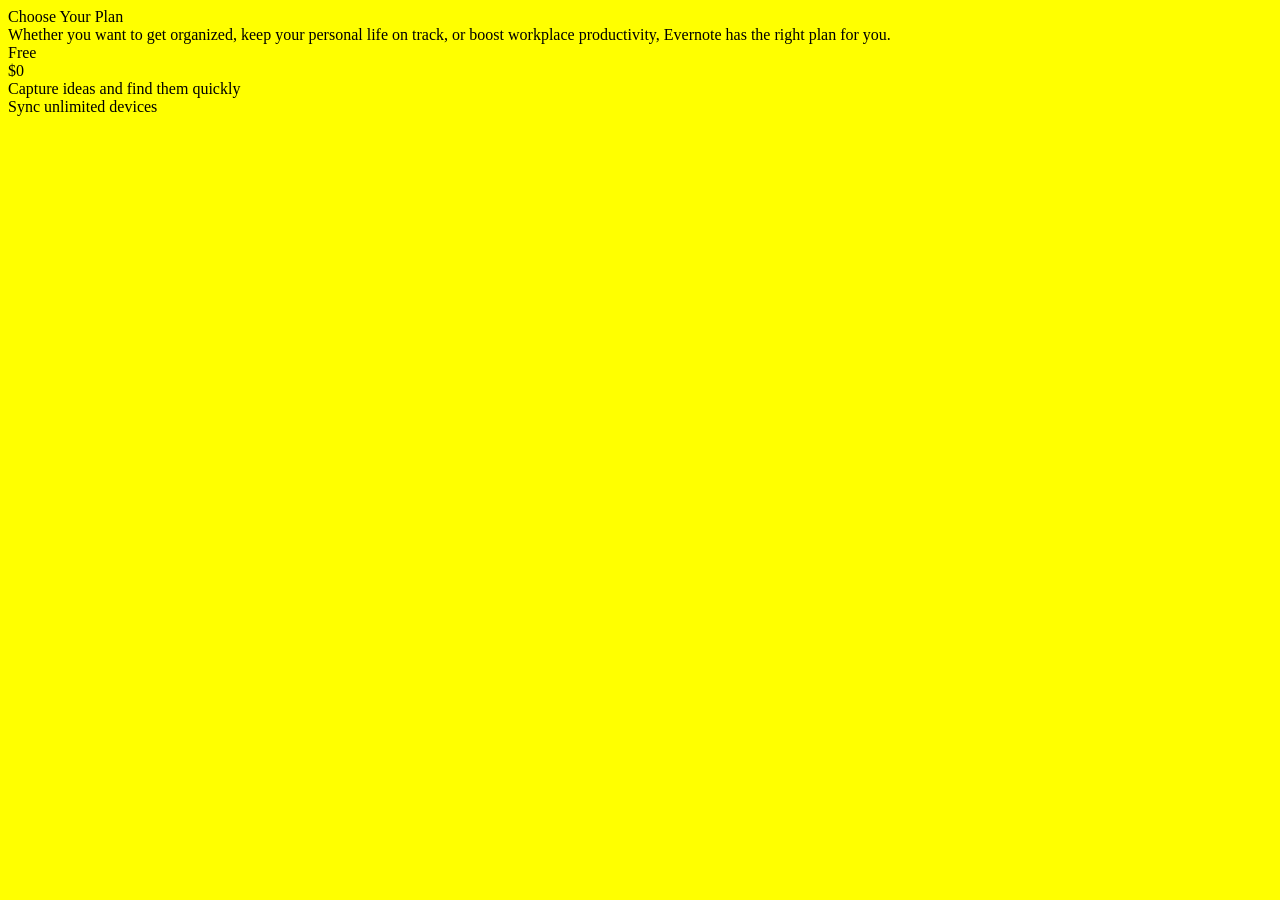
<file: index.html>
<!doctype html>
<html lang="en">
  <head>
    <meta charset="UTF-8" />
    <meta name="viewport" content="width=device-width, initial-scale=1.0" />
    <title>Document</title>
    <link href="styles.css" rel="stylesheet" />
  </head>
  <body>
    <div class="pricing">
      <div class="heading">
        <div class="title">Choose Your Plan</div>
        <div class="desc">
          Whether you want to get organized, keep your personal life on track,
          or boost workplace productivity, Evernote has the right plan for you.
        </div>
      </div>
      <div class="price-list">
        <div class="price-board">
          <div class="overview">
            <div class="tier">Free</div>
            <div class="price">$0</div>
            <div class="desc">Capture ideas and find them quickly</div>
          </div>
          <div class="feature-list">
            <div class="feature">
              <div class="icon"></div>
              <div class="feature-desc">Sync unlimited devices</div>
            </div>
            <div class="feature"></div>
            <div class="feature"></div>
            <div class="feature"></div>
            <div class="feature"></div>
            <div class="feature"></div>
          </div>
          <div class="call-to-action"></div>
        </div>
        <div class="price-board">
          <div class="overview"></div>
          <div class="features"></div>
          <div class="call-to-action"></div>
        </div>
        <div class="price-board">
          <div class="overview"></div>
          <div class="features"></div>
          <div class="call-to-action"></div>
        </div>
      </div>
    </div>
  </body>
</html>
</file>
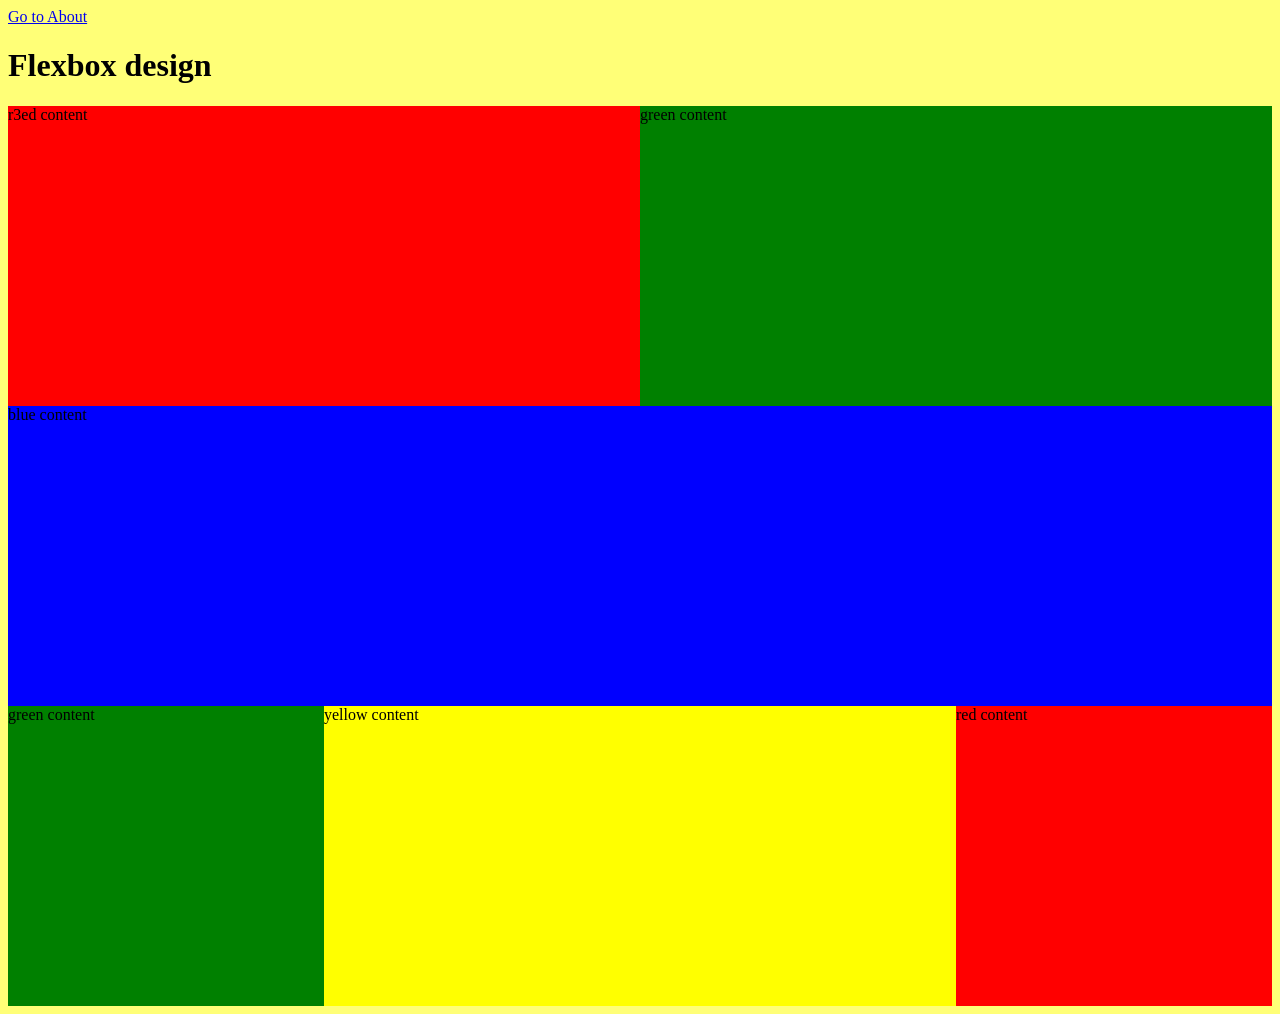
<file: backup/index.html>
<!doctype html>
<html lang="en">
  <head>
    <meta charset="UTF-8" />
    <meta name="viewport" content="width=device-width, initial-scale=1.0" />
    <title>Document</title>

    <style>
      body {
        background: #ffff0088;
      }

      .bim {
        background: purple;
        height: 100px;
        width: 100px;
      }
      .g20 {
        gap: 20px;
      }

      .flex {
        display: flex;
        min-height: 300px;
      }

      .flex-col {
        display: flex;
        flex-direction: column;
      }

      .green {
        background: green;
      }
      .red {
        background: red;
      }
      .blue {
        background: blue;
      }
      .yellow {
        background: yellow;
      }
      .w-50 {
        width: 50%;
      }
      .w-25 {
        width: 25%;
      }
      .w-100 {
        width: 100%;
      }
    </style>
  </head>
  <body>
    <a href="about.html">Go to About</a>

    <h1>Flexbox design</h1>

    <div class="flex flex-col">
      <div class="flex">
        <div class="red w-50">r3ed content</div>
        <div class="green w-50">green content</div>
      </div>

      <div class="flex blue">blue content</div>

      <div class="flex">
        <div class="flex green w-25">green content</div>
        <div class="flex yellow" style="flex: 1">yellow content</div>
        <div class="flex red w-25">red content</div>
      </div>
    </div>

    <!-- <div style="background: #f1f1f1; height: 300px">
      <div
        style="
          display: flex;
          flex-direction: column;
          gap: 20px;
          justify-content: center;
          height: 100%;
        "
      >
        <div style="height: 100px; width: 100px; background-color: red">a</div>

        <div style="height: 100px; width: 100px; background-color: green">
          b
        </div>

        <div style="height: 100px; width: 100px; background-color: blue">c</div>
      </div>
    </div> -->

    <!-- <div
      style="
        background-color: red;
        padding-top: 20px;
        color: white;
        margin: 40px;
      "
    >
      Division A
    </div>

    <div
      style="
        background-color: BLUE;
        padding: 20px;
        color: white;
        font-size: 42px;
        font-weight: bold;
        text-align: center;
      "
    >
      Division B
    </div>

    <div class="bim" style="float: right"></div>
    <div class="bim" style="background: green; clear: both">asd</div> -->

    <div>
      <div>
        <div></div>
      </div>
    </div>
  </body>
</html>
</file>
<file: styles.css>
body {
  background-color: yellow;
}

.pricing {
  display: flex;
  flex-direction: column;
}

.heading {
  display: flex;
  flex-direction: column;
}

.price-list {
  display: flex;
  flex-direction: row;
}

.price-board {
  display: flex;
  flex-direction: column;
}
</file>
